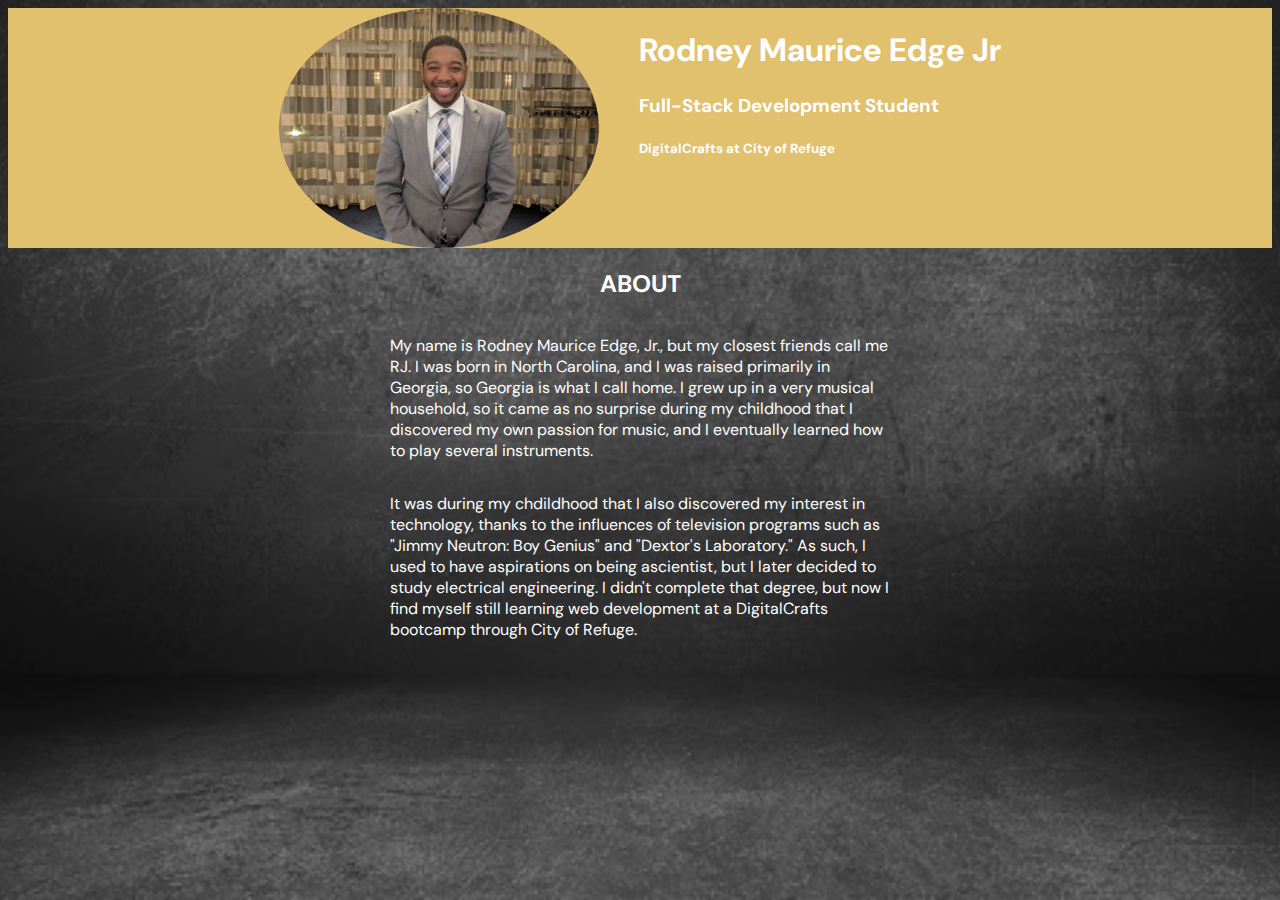
<file: index.html>
<!DOCTYPE html>
<html lang="en">

<head>
    <meta charset="UTF-8">
    <meta http-equiv="X-UA-Compatible" content="IE=edge">
    <meta name="viewport" content="width=device-width, initial-scale=1.0">
    <title>Rodney's Bio Page</title>
    <link rel="stylesheet" href="bio-style.css">
    <link href='https://fonts.googleapis.com/css?family=DM Sans' rel='stylesheet'>
</head>

<body>
    <header>
        <div class="header-container">
            <img class="head-shot" src="images/Headshot.JPG">
            <div class="name-container">
                <h1 class="name">Rodney Maurice Edge Jr</h1>
                <h3>Full-Stack Development Student</h3>
                <h5>DigitalCrafts at City of Refuge</h5>
            </div>
        </div>
    </header>
    <main>
        <section class="bio">
            <h2>ABOUT</h2>
            <div class="paragraph-box">
                <p>
                    My name is Rodney Maurice Edge, Jr., but my closest friends call me RJ.
                    I was born in North Carolina, and I was raised primarily in Georgia, so Georgia is what I call home.
                    I grew up in a very musical household, so it came as no surprise during my childhood that
                    I discovered my own passion for music, and I eventually learned how to play
                    several instruments.
                </p>
            </div>
            <div class="paragraph-box">
                <p>
                    It was during my chdildhood that I also discovered my interest in technology, thanks to the
                    influences of
                    television programs such as "Jimmy Neutron: Boy Genius" and "Dextor's Laboratory." As such, I used
                    to have
                    aspirations on being ascientist, but I later decided to study electrical engineering. I didn't
                    complete that degree,
                    but now I find myself still learning web development at a DigitalCrafts bootcamp through City of
                    Refuge.
                </p>
            </div>
        </section>
    </main>
</body>

</html>
</file>
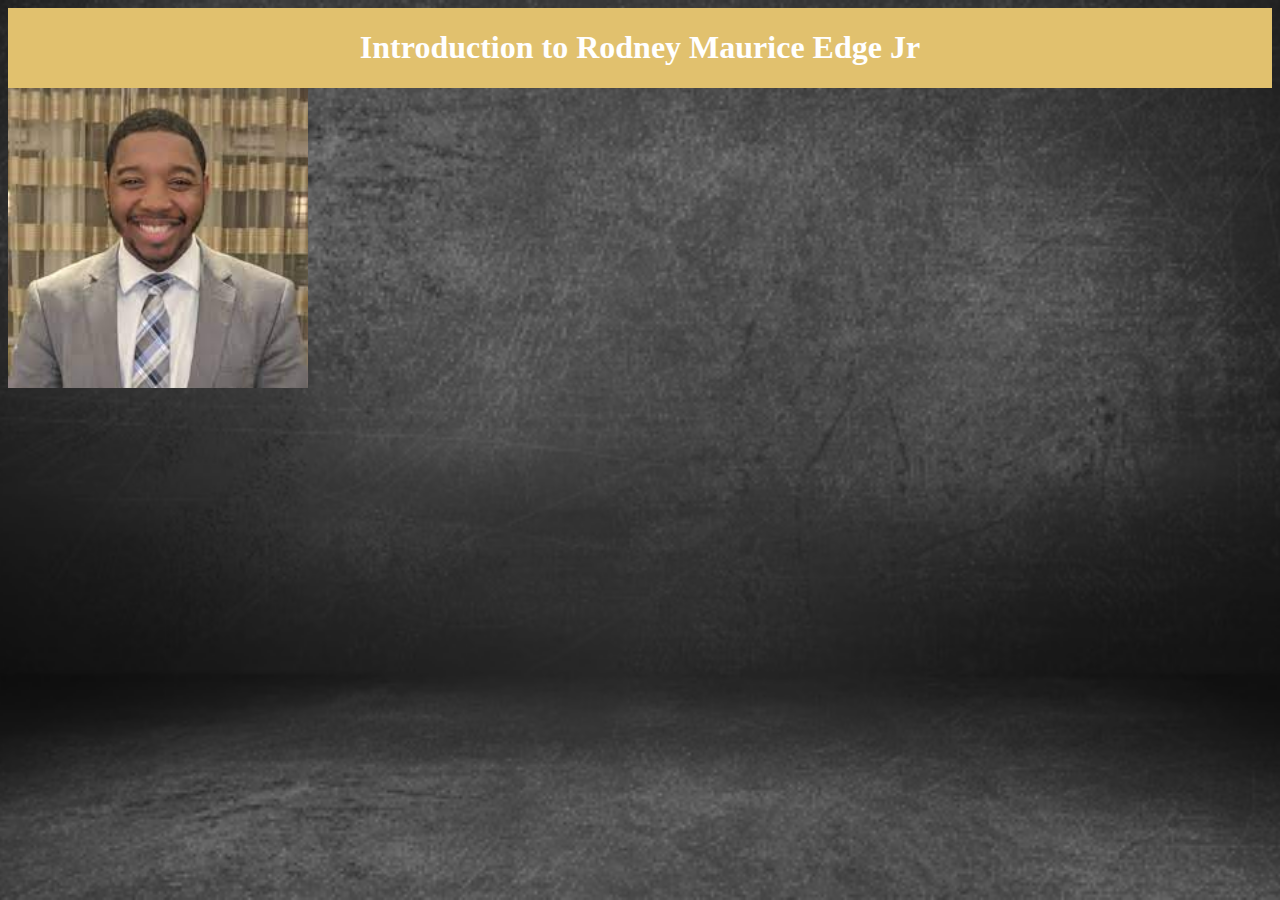
<file: bio-page.html>
<!DOCTYPE html>
<html lang="en">
<head>
    <meta charset="UTF-8">
    <meta http-equiv="X-UA-Compatible" content="IE=edge">
    <meta name="viewport" content="width=device-width, initial-scale=1.0">
    <title>Rodney's Bio Page</title>
    <link rel="stylesheet" href="bio-style.css">
</head>
<body>
    <main>
        <header>
            <h1>
                Introduction to Rodney Maurice Edge Jr
            </h1>
        </header>

        <img src="[data-uri]" width="300">

        
        
    </main>
</body>
</html>
</file>
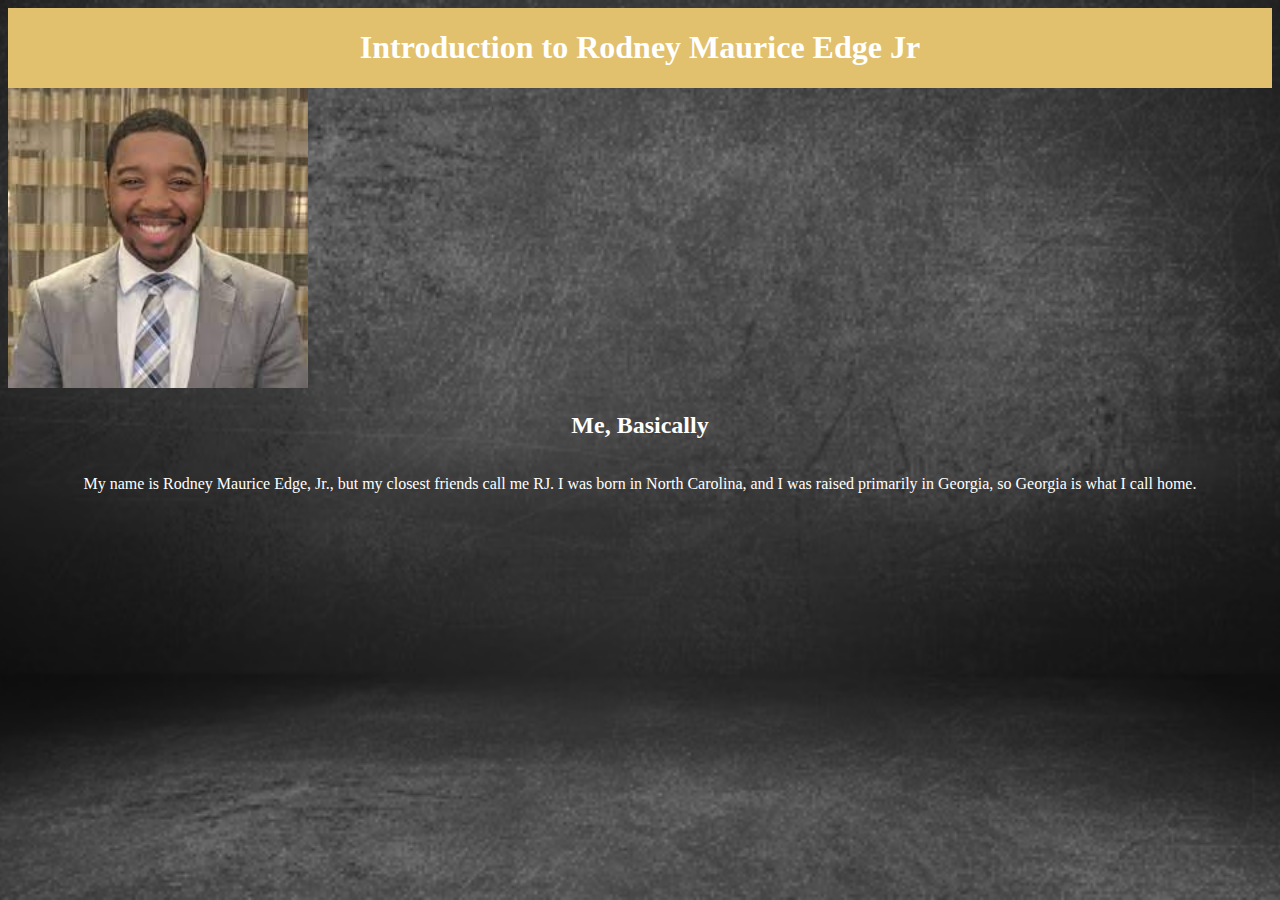
<file: bio.html>
<!DOCTYPE html>
<html lang="en">

<head>
    <meta charset="UTF-8">
    <meta http-equiv="X-UA-Compatible" content="IE=edge">
    <meta name="viewport" content="width=device-width, initial-scale=1.0">
    <title>Rodney's Bio Page</title>
    <link rel="stylesheet" href="bio-style.css">
    <link href="https://cdn.jsdelivr.net/npm/bootstrap@5.3.0-alpha1/dist/css/bootstrap.min.css" rel="stylesheet" integrity="sha384-GLhlTQ8iRABdZLl6O3oVMWSktQOp6b7In1Zl3/Jr59b6EGGoI1aFkw7cmDA6j6gD" crossorigin="anonymous">

</head>

<body class="bg-info-subtle">
    <main>
        <header>
            <h1>
                Introduction to Rodney Maurice Edge Jr
            </h1>

        </header>

        <img src="[data-uri]"
            width="300">

        <div class="bio">
            <h2>Me, Basically</h2>
            <p>
                My name is Rodney Maurice Edge, Jr., but my closest friends call me RJ.
                I was born in North Carolina, and I was raised primarily in Georgia, so Georgia is what I call home.
            </p>
        </div>

        

    </main>
</body>

</html>
</file>
<file: bio-style.css>
body {
    background: url("images/backround2.jpeg") no-repeat center center fixed;
    background-size: cover;
    color: white;
    font-family: 'DM Sans';
}

.head-shot {
    width: 320px;
    height: 240px;
    border-radius: 100%;
}

.header-container {
    display: flex;
    justify-content: space-evenly;
    width: 800px;
}

header{
    background-color: #E1C16E;
    display: flex;
    justify-content: center;
}

.bio {
    display: flex;
    flex-direction: column;
    align-items: center;
}

.paragraph-box{
    width: 500px
}
</file>
